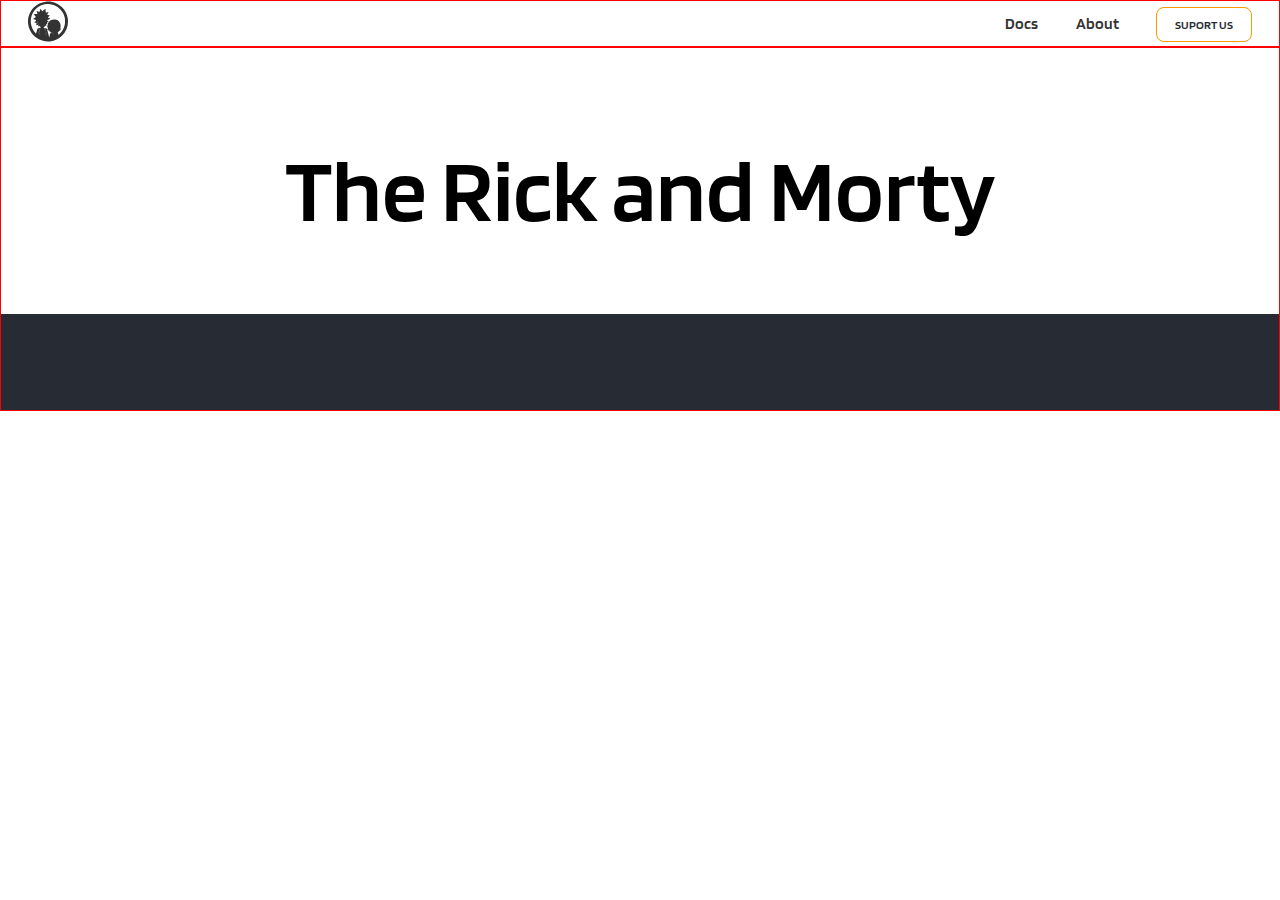
<file: index.html>
<!DOCTYPE html>
<html lang="en">
<head>
    <meta charset="UTF-8">
    <meta http-equiv="X-UA-Compatible" content="IE=edge">
    <meta name="viewport" content="width=device-width, initial-scale=1.0">
    <link rel="preconnect" href="https://fonts.googleapis.com">
    <link rel="preconnect" href="https://fonts.gstatic.com" crossorigin>
    <link href="https://fonts.googleapis.com/css2?family=Blinker:wght@100;200;300;400;600;700;800;900&display=swap" rel="stylesheet">
    <title>The Rick and Morty</title>
    <link rel="stylesheet" href="./css/style.css">
</head>
<body>
    
    <header class="headar">
        <nav class="navbar container">
            <a href="">
                <img src="./image/Vector.svg" alt="">
            </a>

            <ul class="navbar-nav">
                <li class="nav-item">
                    <a href="" class="nav-link">Docs</a>
                </li>
                <li class="nav-item">
                    <a href="" class="nav-link">About</a>
                </li>
                <li class="nav-item">
                    <a href="#" class="nav-link nav-btn">SUPORT US</a>
                </li>
            </ul>
        </nav>
    </header>

    <main class="container">
        <section class="hero">
            <h1>The Rick and Morty</h1>
        </section>
        <section class="character-container" id="character-container"></section>
    </main>


    <script src="./js/app.js"></script>
</body>
</html>
</file>
<file: css/style.css>
:root{
    --font-color:rgb(51,51,51);
    --orange-400:rgb(255,152,00);
    --gray-800:#272b33;
    --gray-700:#3c3e44;
    --gray-200:#f5f5f5;
    --white:#fff;

}
*{
    box-sizing: border-box;
    margin: 0;
    padding: 0;
}
body{
    font-family: "Blinker", sans-serif;
}
.container{
    max-width: 1920px;
    border: 1px solid red;
    margin: 0 auto;
}
.navbar{
    display: flex;
    justify-content: space-between;
    align-items: center;
    padding: 0 27px;
}
.navbar-nav{
    display: flex;
    list-style: none;
}
.nav-item .nav-link{
    color: var(--font-color);
    font-weight: 600;
    margin: 0 37.5px 0 0;
    text-decoration: none;
}
.nav-item .nav-btn{
    border: 1px solid var(--orange-400);
    border-radius: 8px;
    color: var(--white);
    font-size: 0.75rem ;
    margin: 0;
    padding: 9px 18px;
    text-decoration: none;
    transition: all 0.2s;
    color: #272b33;
}
.nav-item .nav-btn:hover{
    background-color: var(--orange-400);
    color: var(--white);
}
.hero{
    background-image: url(../image/hero.svg) ;
    background-position: center ;
    background: no-repeat;
    height: 250px;
    display: flex;
    justify-content: center;
    align-items: center;
    margin-top: 1rem ;
}
.hero h1{
    font-size: 5.625rem;
    font-weight: 600;
}
.character-container{
    background-color: var(--gray-800);
    color: var(--white);
    padding: 3rem 2rem;
    display: grid;
    grid-template-columns: 1fr 1fr 1fr;
    gap: 1rem;
}
.character-box{
    display: flex;
    gap: 1rem;
    background-color: var(--gray-700);
    border-radius: 8px;

}
.character-box img{
    width: 200px;
    border-radius: 10px;
}
.character-info .character-link{
    color: var(--white);
    text-decoration: none;
}
.character-info h3:hover,.character-info .character-link:hover{
    color: var(--orange-400);
}
.character-info .Alive::before{
    content: '';
    display: inline-block;
    width: 10px;
    height: 10px;
    border-radius: 50%;
    background-color: rgb(5,190,5);
}
.character-info .Alive::before{
    content: '';
    display: inline-block;
    width: 10px;
    height: 10px;
    border-radius: 50%;
    background-color: rgb(255, 0, 0);
    margin-left: 0.4rem;
}
.character-info .location{
    margin-top: 1rem;
    font-weight: 600;
}
.character-info .origin{
    margin-top: 1rem;
    font-weight: 600;
}
.location-sesseion{
    background-color: var(--gray-800);
    text-align: center;
}
.location-container{
    display: grid;
    grid-template-columns: repeat(4,1fr);
    padding: 2rem;
    gap: ;
}
</file>
